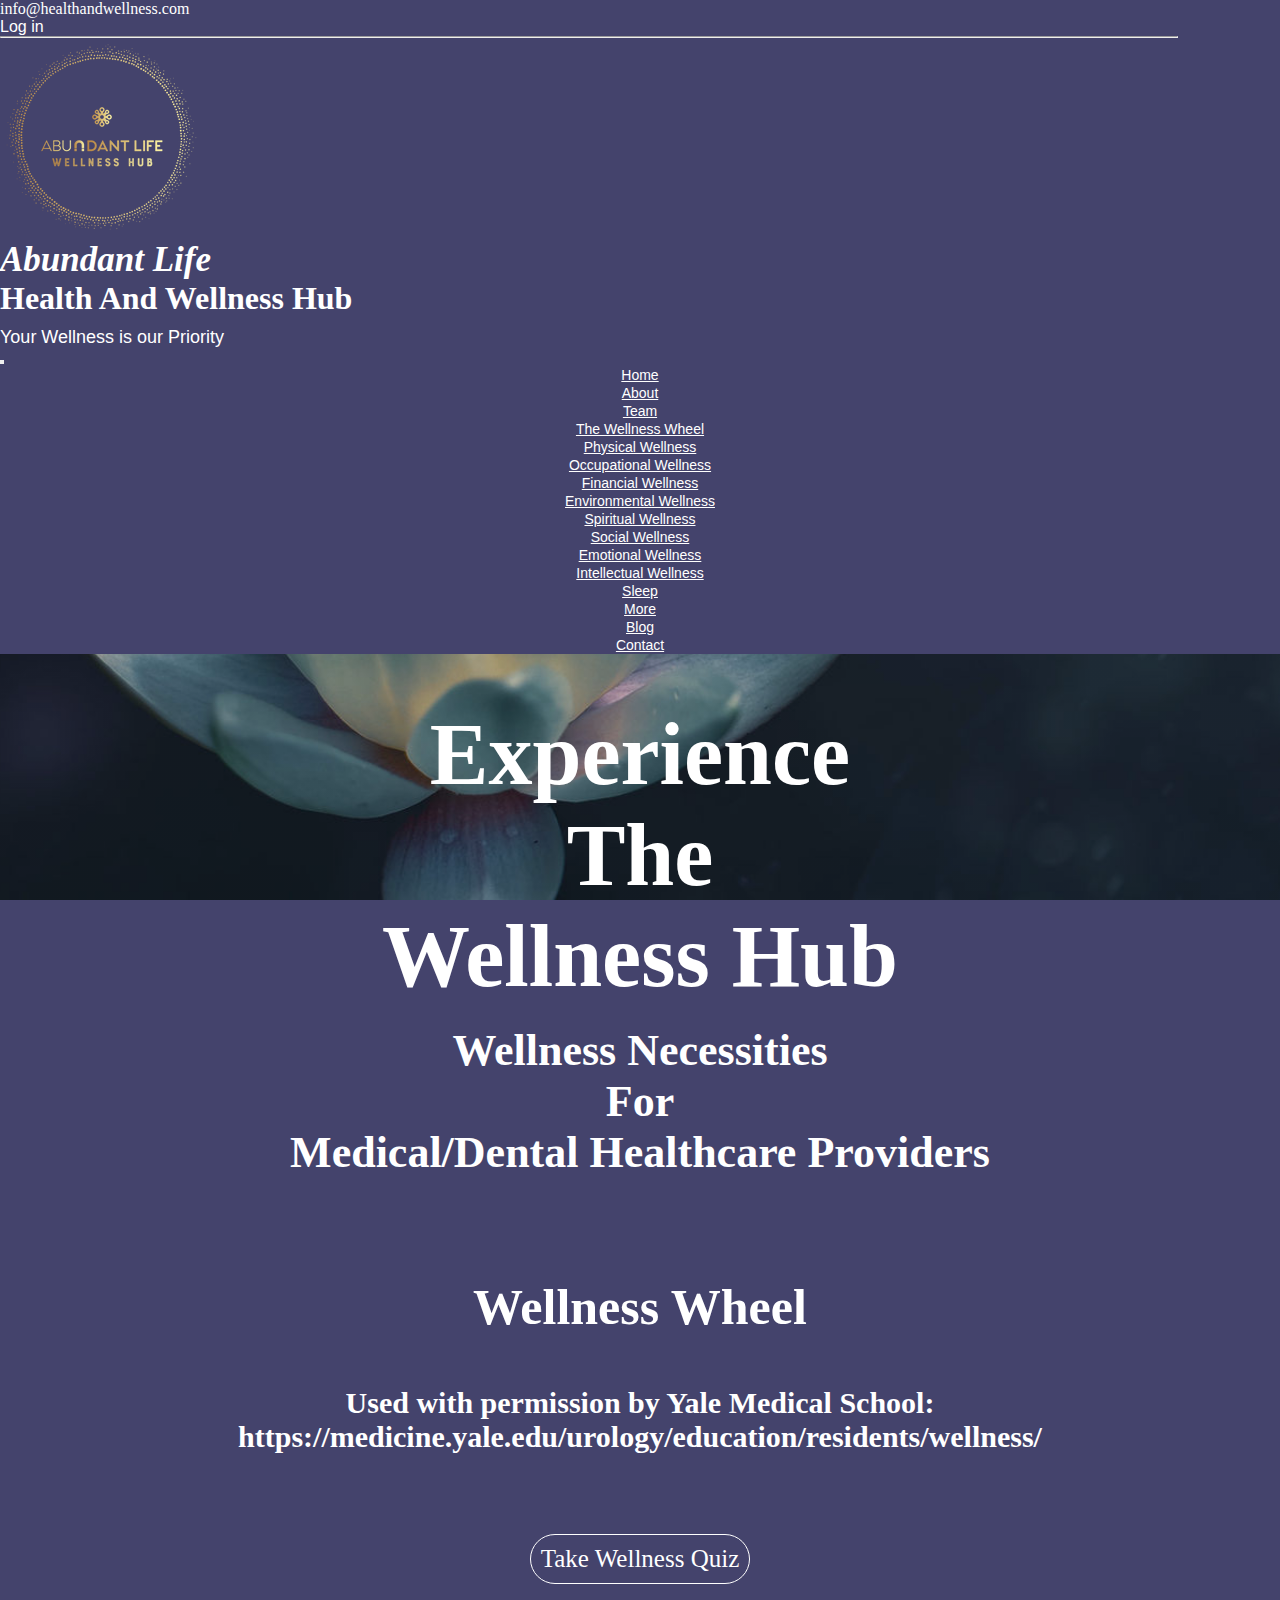
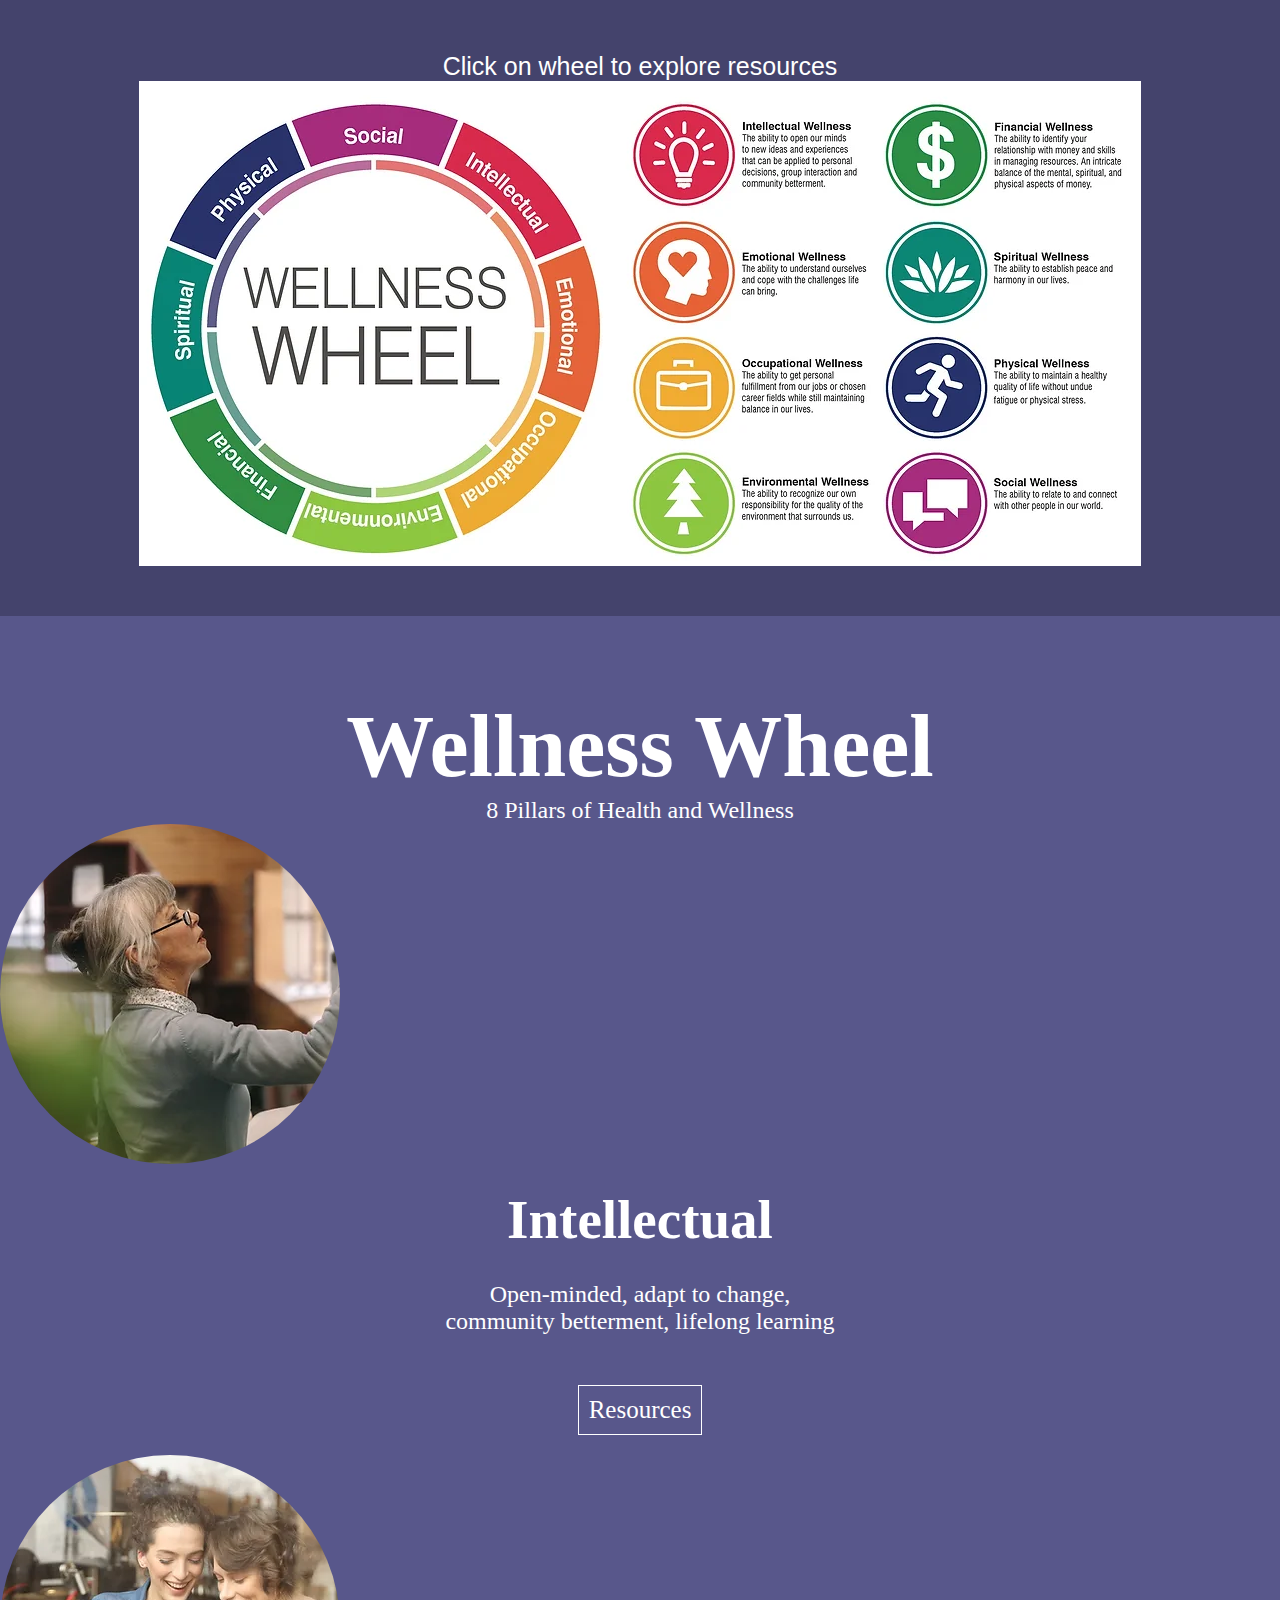
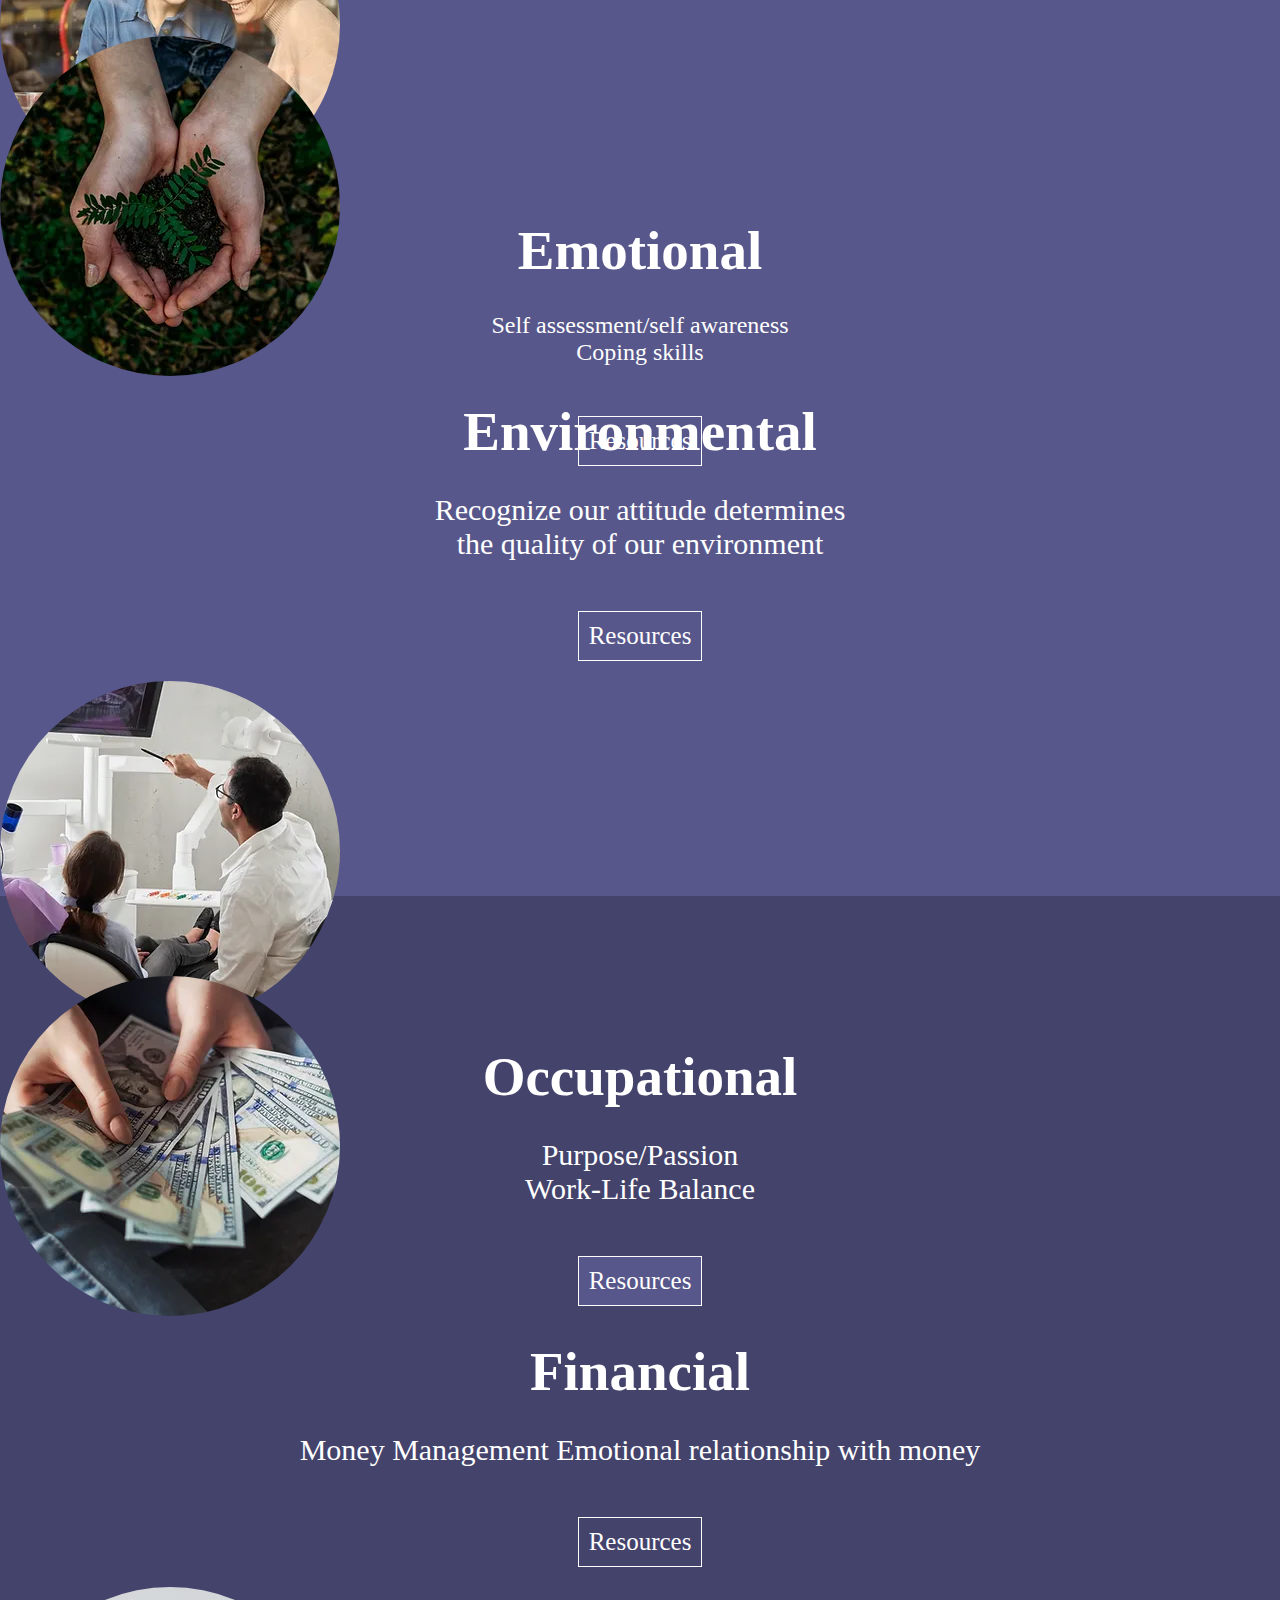
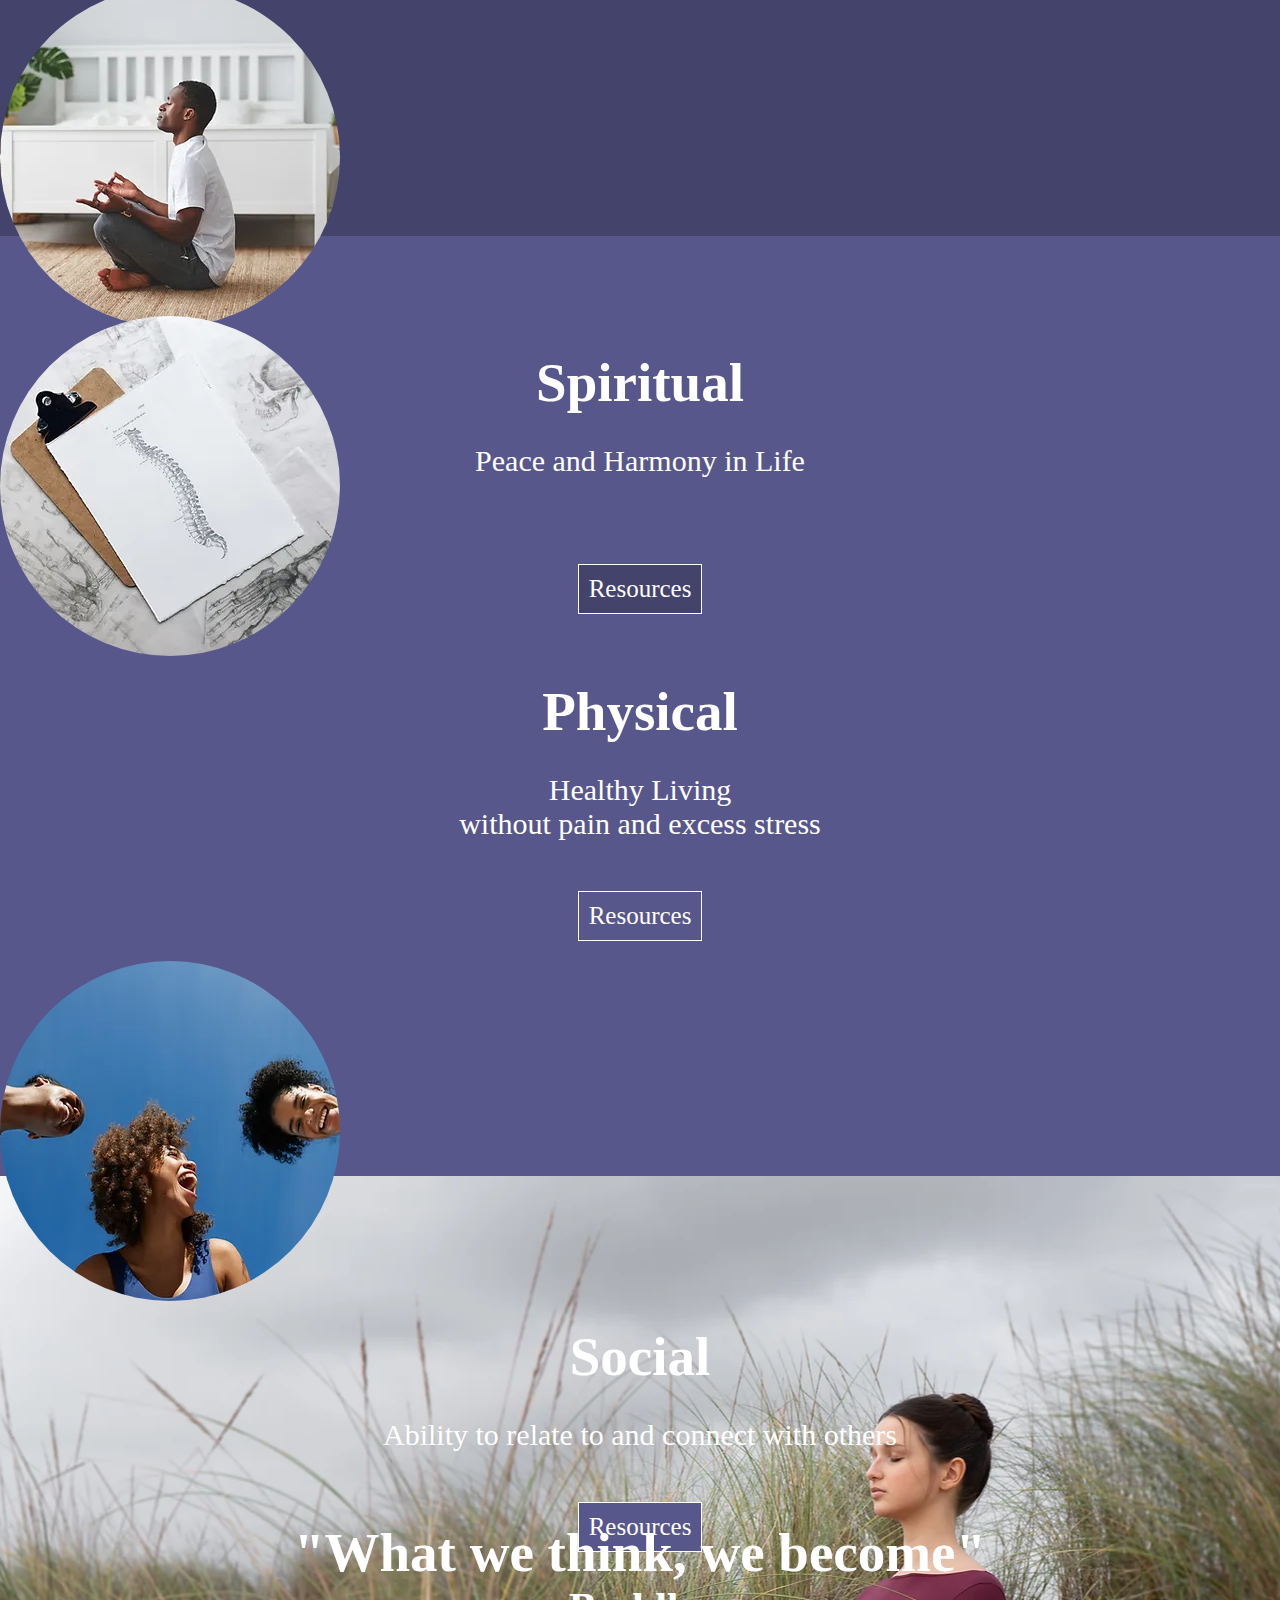
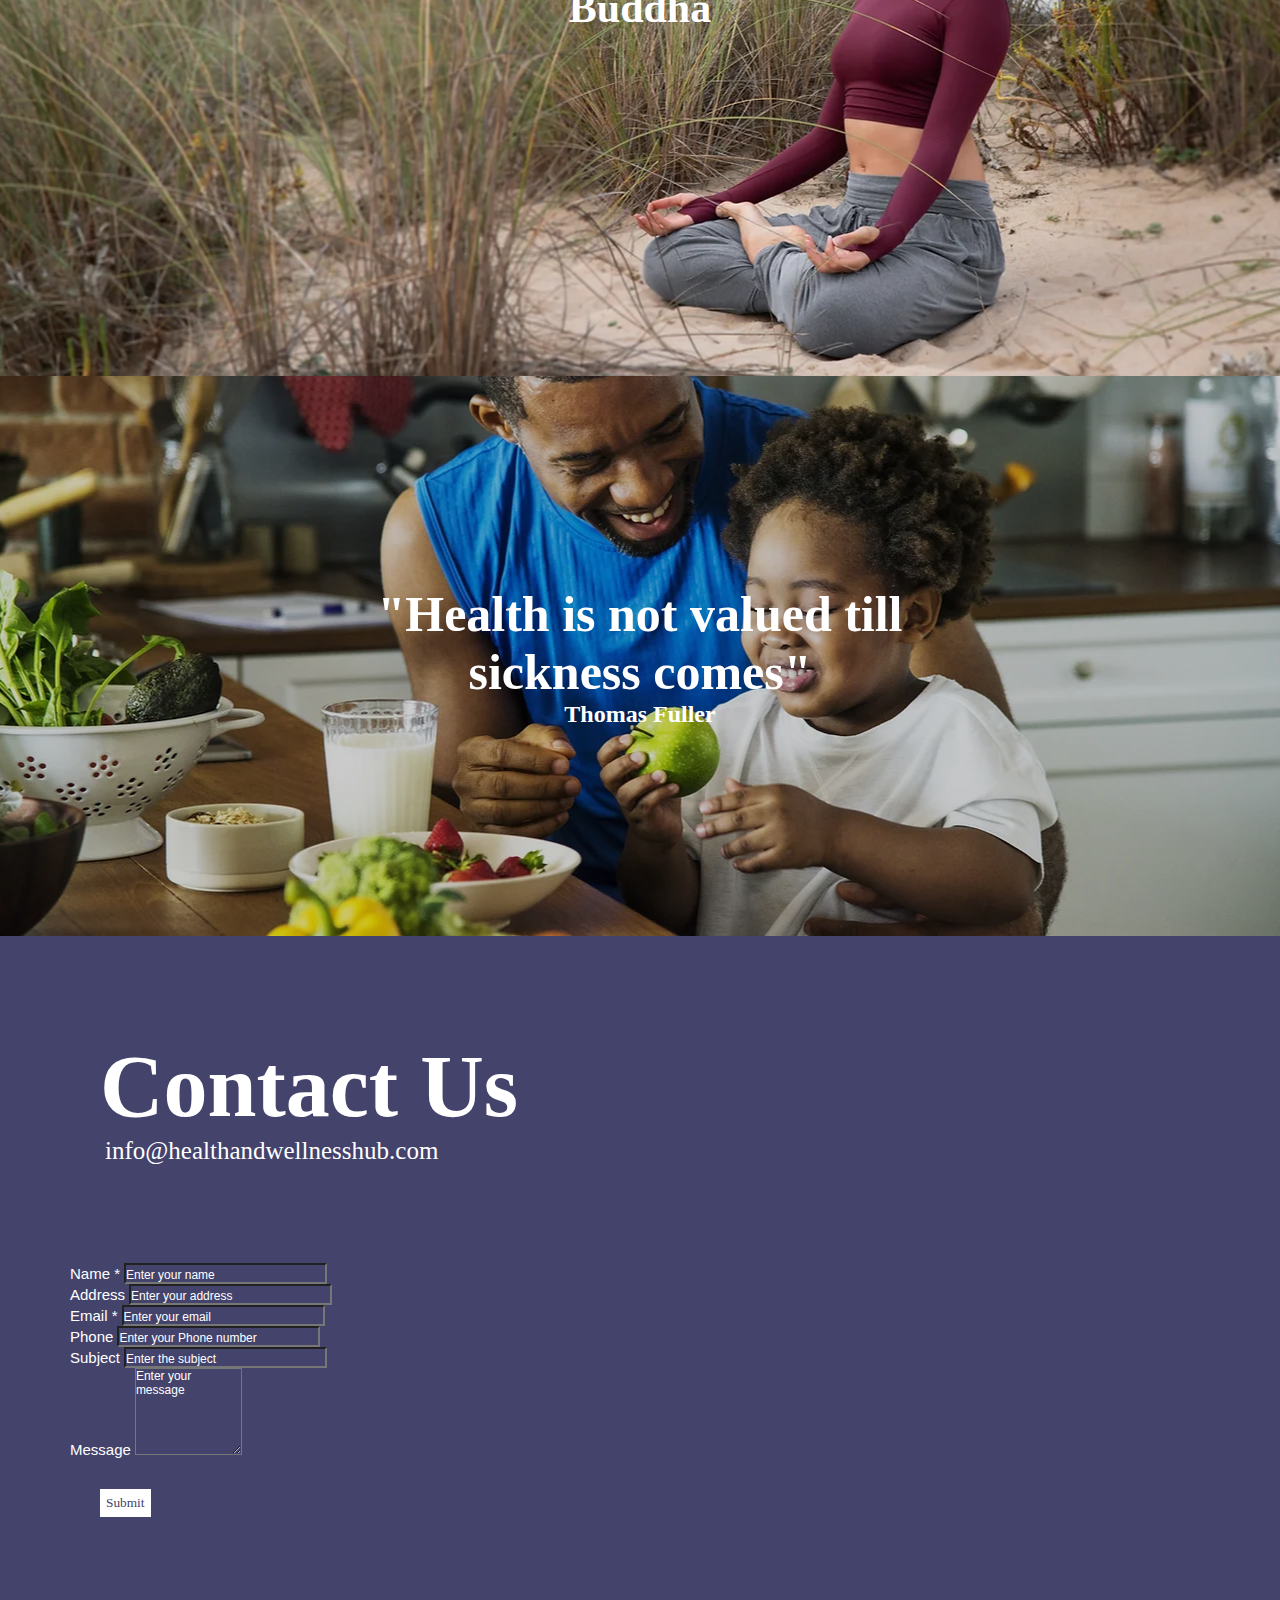
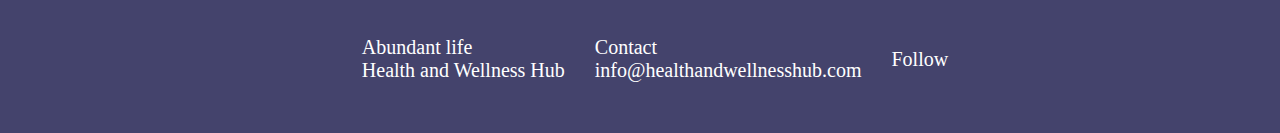
<file: index.html>
<!DOCTYPE html>
<html lang="en">
<head>
    <meta charset="UTF-8">
    <meta name="viewport" content="width=device-width, initial-scale=1.0">
    <title>Home | Abundant Life wellness hub</title>
    <link rel="stylesheet" href="./style.css">
    <link rel="preconnect" href="https://fonts.googleapis.com">
<link rel="preconnect" href="https://fonts.gstatic.com" crossorigin>
<link href="https://fonts.googleapis.com/css2?family=Croissant+One&family=Dancing+Script:wght@500;600&family=Lobster&family=Maven+Pro:wght@500&family=Mooli&family=Roboto+Serif:opsz,wght@8..144,100;8..144,300&family=Roboto:ital,wght@0,300;0,400;0,500;1,400;1,500&display=swap" rel="stylesheet">
<link rel="stylesheet" href="https://cdnjs.cloudflare.com/ajax/libs/font-awesome/6.4.2/css/all.min.css" integrity="sha512-z3gLpd7yknf1YoNbCzqRKc4qyor8gaKU1qmn+CShxbuBusANI9QpRohGBreCFkKxLhei6S9CQXFEbbKuqLg0DA==" crossorigin="anonymous" referrerpolicy="no-referrer" />
<link href="https://cdn.jsdelivr.net/npm/bootstrap@5.3.2/dist/css/bootstrap.min.css" rel="stylesheet" integrity="sha384-T3c6CoIi6uLrA9TneNEoa7RxnatzjcDSCmG1MXxSR1GAsXEV/Dwwykc2MPK8M2HN" crossorigin="anonymous">
<script src="https://cdn.jsdelivr.net/npm/bootstrap@5.3.2/dist/js/bootstrap.bundle.min.js" integrity="sha384-C6RzsynM9kWDrMNeT87bh95OGNyZPhcTNXj1NW7RuBCsyN/o0jlpcV8Qyq46cDfL" crossorigin="anonymous"></script>


</head>
<body class="purple1">
   <!--header Navbar -->
 <header style="width: 100%;" class="px-xl-5 ">
                <div id="header" class="container-fluid  px-xl-5  pt-xl-4 px-auto px-sm-0 px-md-3 purple w-100 d-flex align-items-center ">
                    <div class="row  " style="width:100vw;">
                         <div id="email" class="col w-100">
                             <a class="email fs-5" href="#">info@healthandwellness.com</a>
                        </div>
                        <div id="topmenu" class="col text-lg-end text-center px-0  ">
                            <a class="me-3" href="https://www.facebook.com/people/Abundant-Life-Wellness-Hub/100083104703926/"><i class="fa-brands fa-facebook-f"></i></a>
                            <a class="me-3" href="https://www.instagram.com/abundant_life_wellness_hub/"><i class="fa-brands fa-instagram"></i></a>
                            <a class="me-3" href="#"><i class="fa-solid fa-circle-user"></i></a>
                            <a class="me-3" href="#" style="font-family: 'Montserrat', sans-serif;">Log in</a>
              
                        </div>
                
                         </div>
                         
                </div>
                <hr class="text-white border border-top-3 border-white  mx-auto" style="width:92%;">
 </header>


    <!-- Navbar -->
   

        <!-- <div class="container-fluid pl-0" > -->
            <nav id="nav" class="navbar navbar-expand-lg py-0 py-xl-4 purple1 px-xl-5">
                <div class="container d-flex  align-items-center   purple1">
                    <div class="row mx-auto d-flex justify-content-between align-items-center purple1 flex-column flex-sm-column flex-lg-row flex-xl-row ">
                        <div class="col-12 col-sm-12  col-md-12 col-xl-2 col-lg-2 logo p-0 text-center  ">
                                <a class="navbar-brand " href="#">
                                    <img id="logoimg" class="img-fluid mx-auto" src="./images/logo1.webp"  alt="Logo" >     
                                </a>
                        </div>
                        <div class="col-12 col-sm-12 col-md-12 col-lg-5  col-xl-5 logotext d-flex flex-column justify-content-center align-items-center align-items-xl-start  align-items-lg-start  ps-xl-4">            
                                <h4 class="text-white text-decoration-none " >Abundant Life</h4>
                                <h5 class="text-white">Health And Wellness Hub</h5>
                                <p class="text-white">Your Wellness is our Priority</p>       
                        </div> 
                    <div class="col-12 col-sm-12 col-md-12 col-lg-5  col-xl-5 menu d-flex justify-content-center ">
                        <button class="navbar-toggler  " type="button" data-bs-toggle="collapse"  data-bs-target="#menu" aria-controls="menu" aria-expanded="false" aria-label="Toggle navigation" >
                        <span id="hamburger" class="navbar-toggler-icon "></span>
                        </button>
                        <!-- right menu -->
                        <div  class="collapse navbar-collapse " id="menu">

                        <ul class="navbar-nav ">
                            <li class="nav-item">
                            <a class="nav-link" href="#">Home</a>
                            </li>
                            <li class="nav-item">
                                <a class="nav-link" href="#">About</a>
                            </li>
                            <li class="nav-item">
                                <a class="nav-link" href="#">Team</a>
                            </li>
                            <li class="nav-item dropdown ">
                            <a class="nav-link dropdown-toggle" data-bs-toggle="dropdown" href="#" role="button" aria-expanded="false">The Wellness Wheel</a>
                            <ul  class="dropdown-menu">
                                <li><a class="dropdown-item text-white" href="#">Physical Wellness</a></li>
                                <li><a class="dropdown-item text-white" href="#">Occupational Wellness</a></li>
                                <li><a class="dropdown-item text-white" href="#">Financial Wellness</a></li>
                                <li><a class="dropdown-item text-white" href="#">Environmental Wellness</a></li>
                                <li><a class="dropdown-item text-white" href="#">Spiritual Wellness</a></li>
                                <li><a class="dropdown-item text-white" href="#">Social Wellness</a></li>
                                <li><a class="dropdown-item text-white" href="#">Emotional Wellness</a></li>
                                <li><a class="dropdown-item text-white" href="#">Intellectual Wellness</a></li>
                                <li><a class="dropdown-item text-white" href="#">Sleep</a></li>
                            </ul>
                             </li>
                            <li class="nav-item dropdown">
                                <a class="nav-link dropdown-toggle" data-bs-toggle="dropdown" href="#" role="button" aria-expanded="false">More</a>
                                <ul class="dropdown-menu">
                                    <li><a class="dropdown-item text-white" href="#">Blog</a></li>
                                    <li><a class="dropdown-item text-white" href="#">Contact</a></li>
                                </ul>
                            </li>
                        </ul> 
                        </div> 
                    </div>
                </div>
                </div>
            </nav>     
         <!-- </div>   --> 



    <!-- Home -->
<section id="home">

    <div class="container-fluid py-5">
        <div class="row">
                
                <div id="cont1" class="col my-xl-5 pb-xl-5">
                    <h1>Experience </h1>
                    <h1>The </h1>
                    <h1>Wellness Hub</h1><br>
                    <h2>Wellness Necessities </h2>
                    <h2>For</h2>
                    <h2>Medical/Dental Healthcare Providers</h2>
                </div>
             
        </div>
    </div>
</section>


<!-- wellness wheel -->
<section id="wheel">
            <div class="container" style="width: 100%; height: auto;">
                <div class="row">
                    <div class="col">
                             <h1>Wellness Wheel</h1>
                             <h3>Used with permission by Yale Medical School:</h3>
                             <h3>https://medicine.yale.edu/urology/education/residents/wellness/</h3>
                             <button id="btn"> Take Wellness Quiz</button><br><br>
                    </div>
                </div>        
                    <div class="row">     
                        <div class="col image ">                 
                            <p>Click on wheel to explore resources</p>
                            <img class="img-fluid" src="./images/wellness wheel_edited.webp" alt="wheel">
                        </div> 
                            <div class="row" id="buttongroup">
                                <div class="col" >
                                    
                                <button class="btn btn-danger col-md-2" id="btn1">one</button><br>
                                <button class="btn btn-danger col-md-2"id="btn2">two</button><button class="btn btn-danger col-md-2"id="btn3">three</button><br><br>
                                <button class="btn btn-danger col-md-2"id="btn4">four</button><button class="btn btn-danger col-md-2"id="btn5">five</button><br><br><br><br>
                                <button class="btn btn-danger col-md-2"id="btn6">six</button><button class="btn btn-danger col-md-2"id="btn7">seven</button><br>
                                <button class="btn btn-danger col-md-2"id="btn8">eight</button><br>
                                 <div>
                             </div>
                </div>
               
                             
                             
                    
    
            </div>
</section>

<!-- 8pillars of health -->
<section id="grid1">

    <h1>Wellness Wheel</h1>
    <p >8 Pillars of Health and Wellness</p>
    <div class="container pt-5">
        <div class="row">
          <div class="col  text-center  ">
            
                <img src="./images/intellectualpic.webp" class=" img img-fluid mx-auto" alt="intellectual">
                <div class="card-body ">
                  <h5 class="card-title">Intellectual</h5>
                  <p class="card-text">Open-minded, adapt to change,<br> community betterment, lifelong  learning</p>
                  <button class="btn">Resources</button>
                </div>
              
          </div>
          <div class="col">
            <div class="text-center">
                <img src="./images/emotionalpic.webp" class="img" alt="emotional">
                <div class="card-body purple2">
                  <h5 class="card-title">Emotional</h5>
                  <p class="card-text">Self assessment/self awareness <br>  Coping skills</p>
                    <button class="btn ">Resources</button>
                </div>
              </div>
          </div>
         
        </div>
      </div>


    </div>

</section>
<!-- grid2 -->

<section id="grid2">

<div class="container">
  <div class="row">
    <div class="col">
        
            <div class="text-center" >
                <img src="./images/environmentalpic.webp" class="img" alt="environment">
                <div class="card-body">
                  <h5 class="card-title">Environmental</h5>
                  <p class="card-text">Recognize our attitude determines <br>the quality of our environment</p>
                  <button class="btn">Resources</button>
                </div>
              
          </div>
    </div>
    <div class="col">
      <div class="text-center" >
        <img src="./images/occupatinalimg.webp" class="img" alt="occupation">
        <div class="card-body">
          <h5 class="card-title">Occupational</h5>
          <p class="card-text">Purpose/Passion <br> Work-Life Balance</p>
          <button class="btn">Resources</button>
        </div>
      </div>
    </div>
    
  </div>
</div>
</section>
<!-- grid3 -->
<section id="grid3">
    <div class="container">
        <div class="row">
            <div class="col">
                <div class="text-center" >
                    <img src="./images/financialimg.webp" class="img" alt="financial">
                    <div class="card-body">
                      <h5 class="card-title">Financial</h5>
                      <p class="card-text">Money Management Emotional relationship with money</p>
                      <button class="btn">Resources</button>
                    </div>
                  </div>
            </div>
            <div class="col">
                <div class="text-center" >
                    <img src="./images/spirtual img.webp" class="img" alt="spiritual">
                    <div class="card-body">
                      <h5 class="card-title">Spiritual</h5>
                      <p class="card-text">Peace and Harmony in Life</p><br><br>
                      <button class="btn">Resources</button>
                    </div>
                  </div>
            </div>
          
        </div>
    </div>


</section>
<!-- grid4 -->
<section id="grid4">
    <div class="container">
        <div class="row">
            <div class="col">
                <div class="text-center" >
                    <img src="./images/physical.webp" class="img" alt="physical">
                    <div class="card-body">
                      <h5 class="card-title">Physical</h5>
                      <p class="card-text">Healthy Living <br> without pain and excess stress</p>
                      <button class="btn">Resources</button>
                    </div>
                  </div>
            </div>
            <div class="col">
                <div class="text-center" >
                    <img src="./images/social.webp" class="img" alt="social">
                    <div class="card-body">
                      <h5 class="card-title">Social</h5>
                      <p class="card-text">Ability to relate to and connect with  others</p>
                      <button class="btn">Resources</button>
                    </div>
                  </div>
            </div>
            
        </div>
      </div>
</section>


<!-- budha quote -->
<section id="budha">

    <div class="container-fluid">
        <div class="row">
            <div class="col">
                <h1>"What we think, we become"</h1>
                <h2>Buddha</h2>
            </div>
        </div>
    </div>

</section>



<!-- healthis wealth -->
<section id="health">
      <div class="continer-fluid">
        <div class="row">
            <div class="col col-md-3 ">
                <h1>"Health is not valued till <br>sickness comes"</h1>
                <h2>Thomas Fuller</h2>
            </div>
        </div>
      </div>
</section>


<!-- contact -->
<section id="contactsection">
    <div  class="container-fluid" id="contact">
        <div  class="row main">
                <div id="leftside" class="col">
                    <h1>Contact Us</h1>
                    <a href="#">info@healthandwellnesshub.com</a>
                    <br>
                    <a href="#"><i class="fa-brands fa-facebook-f"></i></a>
                    <a href="#"><i class="fa-brands fa-instagram"></i></a>
                </div>
                <div class="col">
                        <!-- form -->
                        <form>
                            <div class="row">
                            <div class="col-12">
                                <label for="inputname" class="form-label required">Name</label>
                                <input type="text" class="form-control" id="inputname" placeholder="Enter your name">
                              </div>
                            <div class="col-12">
                                <label for="inputAddress" class="form-label">Address</label>
                                <input type="text" class="form-control" id="inputAddress" placeholder="Enter your address">
                              </div>
                              <div class="col-md-6">
                                <label for="inputEmail4" class="form-label required">Email</label>
                                <input type="email" class="form-control" id="inputEmail4" placeholder="Enter your email">
                              </div>
                              <div class="col-md-6">
                                <label for="inputPhone" class="form-label">Phone</label>
                                <input type="text" class="form-control" id="inputphone" placeholder="Enter your Phone number">
                              </div>
                              <div class="col-12">
                                <label for="inputsubject" class="form-label">Subject</label>
                                <input type="text" class="form-control" id="inputAddress" placeholder="Enter the subject">
                              </div>
                              <div class="col-12">
                                <label for="inputAddress" class="form-label">Message</label>
                                <textarea class="form-control" name="" id="textarea" cols="10" rows="5" placeholder= "Enter your message"></textarea>
                              </div>
                              <button class="btn btn-white col-md-3 ms-auto fw-bold">Submit</button>
                            </div>
                        </form>
                </div>
        </div>
        
    </div>
</section>

<!-- footer -->
<section id="footer">
        <div  class="container" id="footer1">
            <div class="row" id="footerrow">
                <div class="col ">
                     <a class="fs-3 fst-italic fw-bold" href="#">Abundant life</a>
                    <p class="fs-4 ">Health and Wellness Hub</p>  
                </div>
                <div class="col  ">
                    <p>Contact</p>
                    <a href="#">info@healthandwellnesshub.com</a>
                 </div>
                <div class="col  ">
                    <div class="last">
                        <p>Follow</p>
                        <a href="#"><i class="fa-brands fa-facebook-f"></i></a>
                        <a href="#"><i class="fa-brands fa-instagram"></i></a>
                    </div>
                </div>
            </div>
        </div>
        <div class="container-fluid">
            <div  class="row text-center bg-light" id="footertext">
                 <a class="text-dark" href="https://mdbootstrap.com/">
                ©2022 by Abundant Life: Wellness Hub. Proudly created with Wix.com</a>
            </div>
        </div>
</section>

    
</body>
<script>
    document.querySelectorAll('*').forEach(elem => {
  if (elem.offsetWidth > document.documentElement.offsetWidth) {
      console.log('Problem child: ', elem);
  }
});
</script>
</html>
</file>
<file: style.css>
*{
    margin: 0;
    padding: 0;
    font-family: 'Playfair Display', serif;
    box-sizing: border-box;
   
}
/* html ,body{
    overflow-x: hidden;
}  */
/* custom colours */
.purple1{
    background:#44436c;
    color: white;
}
.purple2{
    background: #58578b;
    background-color: #58578b;
} 

#header .row a{
    text-decoration: none;
    color: white;
}

#nav{
    width: 100%;
    background:#44436c;
    color: white;
   
}    

.logotext h4{
    
    font-style: italic;
    font-size: 35px;
    word-spacing: 0px;
    font-weight: 600;    
    font-family: 'Playfair Display', serif;
    
}
.logotext h5{
    font-family: 'Playfair Display', serif;
    font-size: 32px;
    word-spacing: 0px;
    
}
.logotext p{
    font-family: 'Montserrat', sans-serif;
    padding-top: 10px;
    font-size: 18px;
    text-align: left;
}

#menu ul{
    background-color: #44436c;
    color: white;
    text-align: center;
    
}
#menu .dropdown-item:hover{
    background-color: transparent;
    
}

#menu ul li a{
    color: white;
    font-family: 'Montserrat', sans-serif;
    font-size: 14px;
    margin: 8px;
    
}
#hamburger{
    color: white;
    
    
}
/* home */

#home {
    background-image:linear-gradient(rgba(0, 0, 0, 0.233),rgba(0, 0, 0, 0.178)),url('./images/homeimg_files/11062b_7d8d82eae2a14cf9891836867f4e9726~mv2.jpg');
    width: 100%;
    /* height: 800px; */
    /* height: 100vh; */
    background-position: center;
    background-attachment: fixed;
    background-size: cover;
    /* object-fit: cover; */
    
}

#cont1{
    text-align: center;
    padding-top: 50px;  
    color: white;
}
#cont1 h1{
    font-size: 88px;
}
#cont1 h2{
    font-size: 44px;
}

/* wellness wheel */
#wheel{
    background-color: #44436c;
    color: white;
    text-align: center;
    height: auto;
    padding: 50px;
    
}
#wheel .image{
   
    width: 100%;
    display: flex;
    flex-direction: column;
    align-items: center;
    justify-content: center;
}
#wheel p{
    font-size: 25px;
    font-family: 'Montserrat', sans-serif;
    text-align: center;
    text-decoration: none;
}
#wheel h1{
    font-size: 50px;
    margin-top: 50px;
    margin-bottom: 50px;
    
}
#wheel h3{
    font-size: 30px;
}
 #wheel #btn{
    padding: 10px;
    border: 1px solid white;
    border-radius: 30px;
    margin-top: 80px;
    margin-bottom: 50px;
    color: white;
    background-color: #44436c;
    font-size: 25px;
    transition: 0.5s;
    }
 #wheel #btn:hover{
    color: #44436c;
    background-color: white;
 }  
  /*button group  */
#buttongroup {
    width: 600px;
    height: auto;
    position: absolute;
    z-index: 5;
    left: 10%;
    top: 1700px;
 
}

#buttongroup .btn{
    margin: 20px;
    width: 145px;
    background-color: transparent;
    border: none;
    color: transparent;
    position: absolute;
    
    }

    #btn1{
    position: absolute;
    left: 205px;
    top: 10px;
    }
    #btn2{
        position: absolute;
        left: 70px;
        top: 65px;
        rotate: -45deg;
    
    }
    #btn3{
        position: absolute;
        left: 340px;
        top: 70px;
        rotate: 45deg;
    }
    #btn4{
        position: absolute;
        top: 200px;
        left: 1px;
        rotate: -90deg;
    }
    #btn5{
        position: absolute;
        top: 200px;
        left: 380px;
        rotate: 90deg;
    }
    #btn6{
        position: absolute;
        top: 350px;
        left: 60px;
        rotate: -130deg;
    }
    #btn7{
        position: absolute;
        top: 345px;
        left: 340px;
        rotate: 130deg;
    }
    #btn8{
        position: absolute;
        top: 400px;
        left: 200px;
    }

 /* grid images */

 /* grid1 */
 
 #grid1 h1{
    font-size: 88px;
     }
 #grid1 p{
    font-size: 24px;
    
 }
 #grid1 h1,p{
    text-align: center;
    color: white;
    
 }
 
 
 #grid1 .card-body{
    background-color: #58578b;
    color: white;
    text-align: center;
 }
 #grid2 .card-body{
    background-color: #58578b;
    color: white;
    text-align: center;
 }
#grid3 .card-body{
    background-color: #44436c;
    color: white;
    text-align: center;
}
#grid4 .card-body{
background-color: #58578b;
color: white;
text-align: center;
}
/* grid1 */
#grid1{
    padding-top: 80px;
    height: 940px; 
    background-color:#58578b;
 }
 /* grid2 */
#grid2{
    padding-top: 80px;
    background-color:#58578b;
    height: 940px;
}

 /* grid3 */
 #grid3{
    padding-top: 80px;
    height: 940px;
    background-color: #44436c;
 }
 /* grid4 */
 #grid4{
    height: 940px;
    padding-top: 80px;
    background-color: #58578b;
 }
 
 .card-title{
    font-size: 55px;
    margin-top: 20px;
    text-decoration: none;
 }
 .card-text{
    font-size: 30px;
    margin: 30px;
 }
 .img{
    height:340px;
    width: 340px;
    object-fit: cover;
    box-shadow: 2px 2px 2px solid black;
    border-radius: 50%;
 }
 #grid1 .btn, #grid2 .btn,#grid4 .btn {
    border: 1px solid white;
    font-size: 25px;
    color: white;
    padding: 10px;
    border-radius: 0px;
    margin: 20px;
    background-color: #58578b;
 }
 #grid3 .btn{
    border: 1px solid white;
    font-size: 25px;
    color: white;
    padding: 10px;
    margin: 20px;
    border-radius: 0px;
    
    background-color: #44436c;
 }
 #grid1 .btn:hover, #grid2 .btn:hover,#grid3 .btn:hover, #grid4 .btn:hover{
    background-color: white;
    color: #58578b;
 }



 /* buddha section */
 #budha{
    height: 800px;
    width: 100%;
    background-image: url('./images/what\ we\ think\ we\ become.webp');
    background-position:center;
    background-size: cover;
text-align: center;
color: white;
display: flex;
justify-content: center;
align-items: center;
 }
 #budha h1{
    font-size: 55px;
 }
 #budha {font-size: 28px;

 }

 /* Health is wealth picture */
 #health{
    height: 560px;
    width: 100%;
    background-image:linear-gradient(rgba(0, 0, 0, 0.2),rgba(0, 0, 0, 0.2)),url('./images/healt\ is\ not\ valued.webp');
    background-position: center;
    background-size: cover;
    text-align: center;
    color: white;
    display: flex;
    justify-content: center;
    align-items: center;
 }
 #health .col{
    width: 100%;
    padding: 0;
 }
 #health h1{
    font-size: 50px;
 }

 /* contact */
 #contact{
    background-color: #44436c;
    height: 600px;
 }
 form{
    padding: 70px;
    color: white;
    background-color: #44436c;
 }
 #contact input,#contact textarea{
    background-color: #44436c;
   
 }
 
 input[type="text"]::-webkit-input-placeholder,input[type="email"]::-webkit-input-placeholder { 
    color: white;
    opacity: 1;
    font-size: 12px;
 }
 #textarea::placeholder{
    color: white;
    font-size: 12px;
 }
  
 form label,form input,form textarea{
    font-family: 'Montserrat', sans-serif;
    font-size: 15px;
  }
#contact h1{
    font-size: 88px;
    color: white;
}

#contact a{
    text-decoration: none;
    color: white;
    font-size: 25px;
}
#leftside{
    text-align: left;
    margin-top: 100px;
    margin-left: 100px;
}
#leftside a{
    margin: 5px;
}
form .btn{
    background-color: white;
    color: #44436c;
    padding: 5px;
    margin: 30px;
    border-radius: 0;
    border: 1px solid white;
}
form .btn:hover{
    color: white;
    border: 1px solid white;
}
form .required::after{
content: ' *';

}
/********************************** footer ***************************************/
#footer{
    background-color: #44436c;
}
#footer1{
    height: auto;
    background-color: #44436c;
    padding-bottom: 30px;
    }
    #footerrow{
        display: flex;
        align-items: center;
        justify-content: center;
    }

#footer .col {
   
    display: flex;
    flex-direction: column;
    align-items: flex-start;
    font-size: 20px;
    padding-left: 30px;
}

#footer a{
    text-decoration: none;
    color: white;
}
#footertext a{
    text-decoration: none;
    color: #44436c;
    font-size: 18px;
}

/***************** media query *****************/

@media (max-width:850px){

body{
    align-items: center;
}
 #header{
        padding: 0;
 }
 #header .row{
    display: flex;
    flex-direction: column;
    justify-content: center;
    align-items: center;
 }
 .email{
    text-align: center;
    font-size: 20px;
 }
 #email{
    
    margin-bottom: 10px;
    text-align: center;
 }
 
 #topmenu{
    text-align: center;
 }
    #navbar{
    width: 100%;
    height: auto;
    
 }   
#navbar img{
    width: 200px;
    height: 200px;
}
#navbar .row{
    display: flex;
    flex-direction: column;
    justify-content: center;
    align-items: center;
}
#navbar .container{
    display: flex;
    align-items: center;
    justify-content: center;
}

/************************* logo *********************/
.logotext a{
    font-size: 30px;
    text-align: center;
   
}
.logotext h5{
    font-size: 25px;
    text-align: center;
}
.logotext p{
    font-size: 15px;
    text-align: center;
}
.menu{
    text-align: center;
}
.logotext{
    text-align: center;
}
.logo{
    text-align: center;
}
/************************ picture ***************************/
#cont1 h1{
    font-size: 50px;
}
#cont1 h2{
    
    font-size: 30px;
}
#home{
    height: auto;
    
}
#wheel {
    height: auto;
    width: 100%;
    padding: 0;
    text-align: center;
}
#wheel h3{
    font-size: 20px;
    overflow-wrap: break-word;
}
  
#wheel p{
    font-size: 15px;
   
}
#wheel #btn{
    margin-top:30px ;
}
#wheel .image{
    margin-bottom: 30px;
}
#buttongroup .btn{
    margin: 20px;
    width: 40px;
    /* background-color: transparent; */
    border: none;
    color: transparent;
    }
    #buttongroup{
        position: absolute;
        top: 1480px;
        left: 5px;
    }
    #btn1{
        position: absolute;
        left: 17%;
        top: 7px;
    }
    #btn2{
        position: absolute;
        left:2%;
        top: 30px;
    }
    #btn3{
        position: absolute;
        left: 30%;
        top: 30px;
    }
    #btn4{
        position: absolute;
        left: 0;
        top: 80px;
    }
    #btn5{
        position: absolute;
        left: 35%;
        top: 80px;
    }
    #btn6{
        position: absolute;
        left: 2%;
        top: 130px;
    }
    #btn7{
        position: absolute;
        left: 30%;
        top: 135px;
    }
    #btn8{
        position: absolute;
        left: 16%;
        top: 145px;
    }
/* grid area */
#grid1 h1{
    font-size: 50px;
    padding-top: 10px;
}
#grid1 p{
    font-size: 30px;
}
#grid1,#grid2,#grid3,#grid4{
    height: auto;
    align-items: center;
}
#grid1 h5,#grid2 h5,#grid3 h5,#grid4 h5{
    font-size:40px;
}
.card-text{
    font-size: 30px;
}

.card-body{
width: auto;
/* margin: auto; */
}

/* budha quote */

#budha{
    height: 100vh;
    width: auto;
    object-fit: cover;
    background-position: 70%;
    

}
#budha h1{
    font-size: 35px;
}
/* Health s valued */
#health h1{
    font-size: 30px;
}
#health h2{
    font-size: 20px;
    
}
#health .col{
    width:auto;
}
/* contact */
#contact{
    width: 100%;
    height: auto;
    padding-top:30px;   
}

#leftside h1{
    font-size: 50px;
    
}
#leftside {
    text-align: center;
    margin: 0;
}

/* footer */
#footer{
    width: 100%;
    height: auto;
}
#footer1{
    width:100%;
    height:auto;
}
#footerrow{
display: flex;
flex-direction: column;
align-items: center;
justify-content: center;
}
#footerrow .col{
    margin-top: 10px;
    align-items: center;
}
#footertext{
    width: auto;
    height: auto;
}




}
</file>
